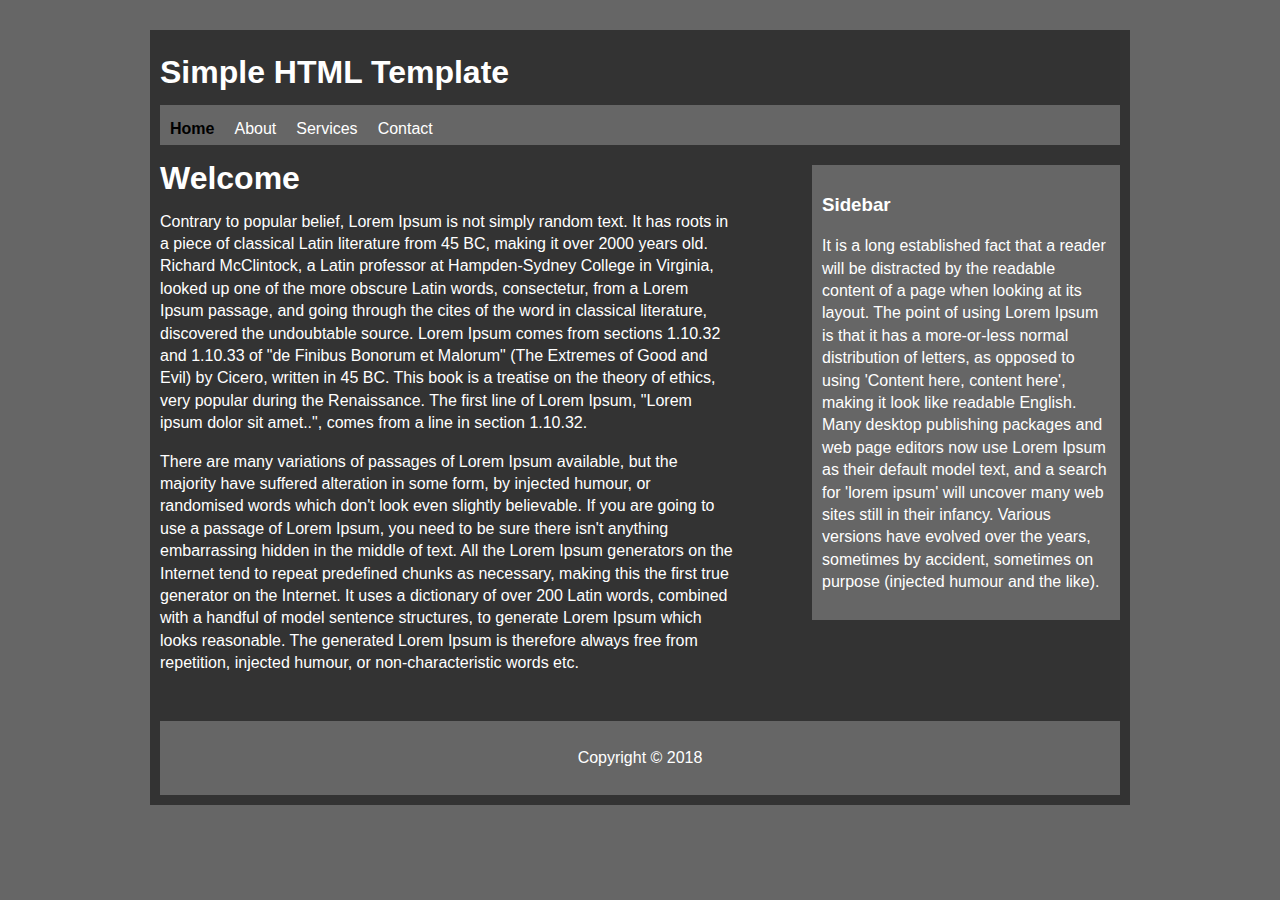
<file: index.html>
<!DOCTYPE html>
<html>
<head>
	<title>Home | Simple HTML Template</title>
	<link rel="stylesheet" type="text/css" href="style.css">
</head>
<body>
	<div id="container">
		<div id="header">
			<h1>Simple HTML Template</h1>
		</div>

		<div id="nav">
			<ul>
			<li><a class="active" href="index.html">Home</a></li>
			<li><a href="about.html">About</a></li>
			<li><a href="services.html">Services</a></li>
			<li><a href="contacts.html">Contact</a></li>
			</ul>	
		</div>

		<div id="main">
			<h1>Welcome</h1>
				<p>
					Contrary to popular belief, Lorem Ipsum is not simply random text. It has roots in a piece of classical Latin literature from 45 BC, making it over 2000 years old. Richard McClintock, a Latin professor at Hampden-Sydney College in Virginia, looked up one of the more obscure Latin words, consectetur, from a Lorem Ipsum passage, and going through the cites of the word in classical literature, discovered the undoubtable source. Lorem Ipsum comes from sections 1.10.32 and 1.10.33 of "de Finibus Bonorum et Malorum" (The Extremes of Good and Evil) by Cicero, written in 45 BC. This book is a treatise on the theory of ethics, very popular during the Renaissance. The first line of Lorem Ipsum, "Lorem ipsum dolor sit amet..", comes from a line in section 1.10.32.</p>
				<p>
					There are many variations of passages of Lorem Ipsum available, but the majority have suffered alteration in some form, by injected humour, or randomised words which don't look even slightly believable. If you are going to use a passage of Lorem Ipsum, you need to be sure there isn't anything embarrassing hidden in the middle of text. All the Lorem Ipsum generators on the Internet tend to repeat predefined chunks as necessary, making this the first true generator on the Internet. It uses a dictionary of over 200 Latin words, combined with a handful of model sentence structures, to generate Lorem Ipsum which looks reasonable. The generated Lorem Ipsum is therefore always free from repetition, injected humour, or non-characteristic words etc.</p>	
		</div>

		<div id="sidebar">
			<h3>Sidebar</h3>
			<p>
				It is a long established fact that a reader will be distracted by the readable content of a page when looking at its layout. The point of using Lorem Ipsum is that it has a more-or-less normal distribution of letters, as opposed to using 'Content here, content here', making it look like readable English. Many desktop publishing packages and web page editors now use Lorem Ipsum as their default model text, and a search for 'lorem ipsum' will uncover many web sites still in their infancy. Various versions have evolved over the years, sometimes by accident, sometimes on purpose (injected humour and the like).
			</p>	
		</div>

		<div class="clr"></div>

		<div id="footer">
			<p>Copyright &copy; 2018</p>
		</div>

</body>
</html>
</file>
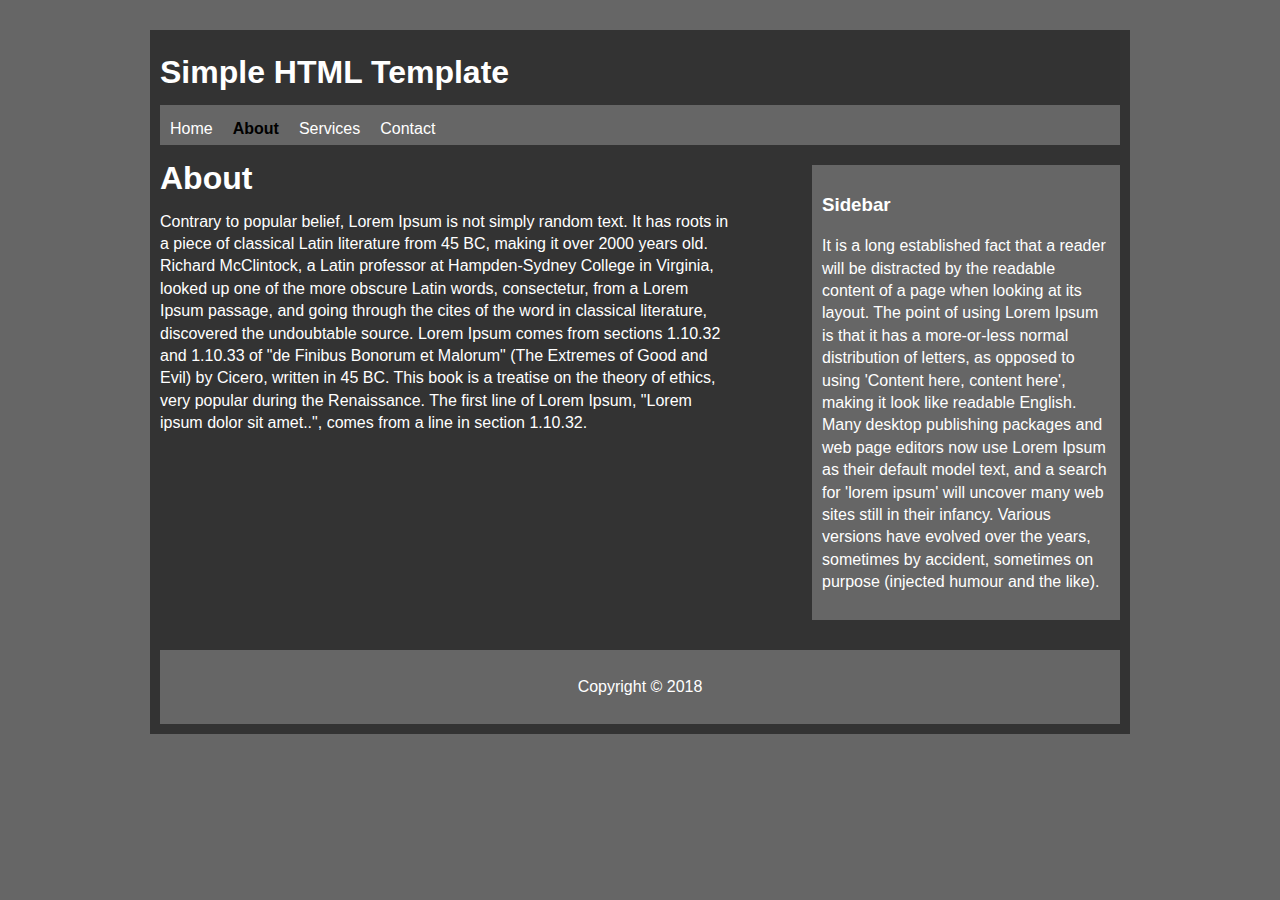
<file: about.html>
<!DOCTYPE html>
<html>
<head>
	<title>About | Simple HTML Template</title>
	<link rel="stylesheet" type="text/css" href="style.css">
</head>
<body>
	<div id="container">
		<div id="header">
			<h1>Simple HTML Template</h1>
		</div>

		<div id="nav">
			<ul>
			<li><a href="index.html">Home</a></li>
			<li><a class="active" href="about.html">About</a></li>
			<li><a href="services.html">Services</a></li>
			<li><a href="contacts.html">Contact</a></li>
			</ul>	
		</div>

		<div id="main">
			<h1>About</h1>
				<p>
					Contrary to popular belief, Lorem Ipsum is not simply random text. It has roots in a piece of classical Latin literature from 45 BC, making it over 2000 years old. Richard McClintock, a Latin professor at Hampden-Sydney College in Virginia, looked up one of the more obscure Latin words, consectetur, from a Lorem Ipsum passage, and going through the cites of the word in classical literature, discovered the undoubtable source. Lorem Ipsum comes from sections 1.10.32 and 1.10.33 of "de Finibus Bonorum et Malorum" (The Extremes of Good and Evil) by Cicero, written in 45 BC. This book is a treatise on the theory of ethics, very popular during the Renaissance. The first line of Lorem Ipsum, "Lorem ipsum dolor sit amet..", comes from a line in section 1.10.32.</p>
				
		</div>

		<div id="sidebar">
			<h3>Sidebar</h3>
			<p>
				It is a long established fact that a reader will be distracted by the readable content of a page when looking at its layout. The point of using Lorem Ipsum is that it has a more-or-less normal distribution of letters, as opposed to using 'Content here, content here', making it look like readable English. Many desktop publishing packages and web page editors now use Lorem Ipsum as their default model text, and a search for 'lorem ipsum' will uncover many web sites still in their infancy. Various versions have evolved over the years, sometimes by accident, sometimes on purpose (injected humour and the like).
			</p>	
		</div>

		<div class="clr"></div>

		<div id="footer">
			<p>Copyright &copy; 2018</p>
		</div>

</body>
</html>
</file>
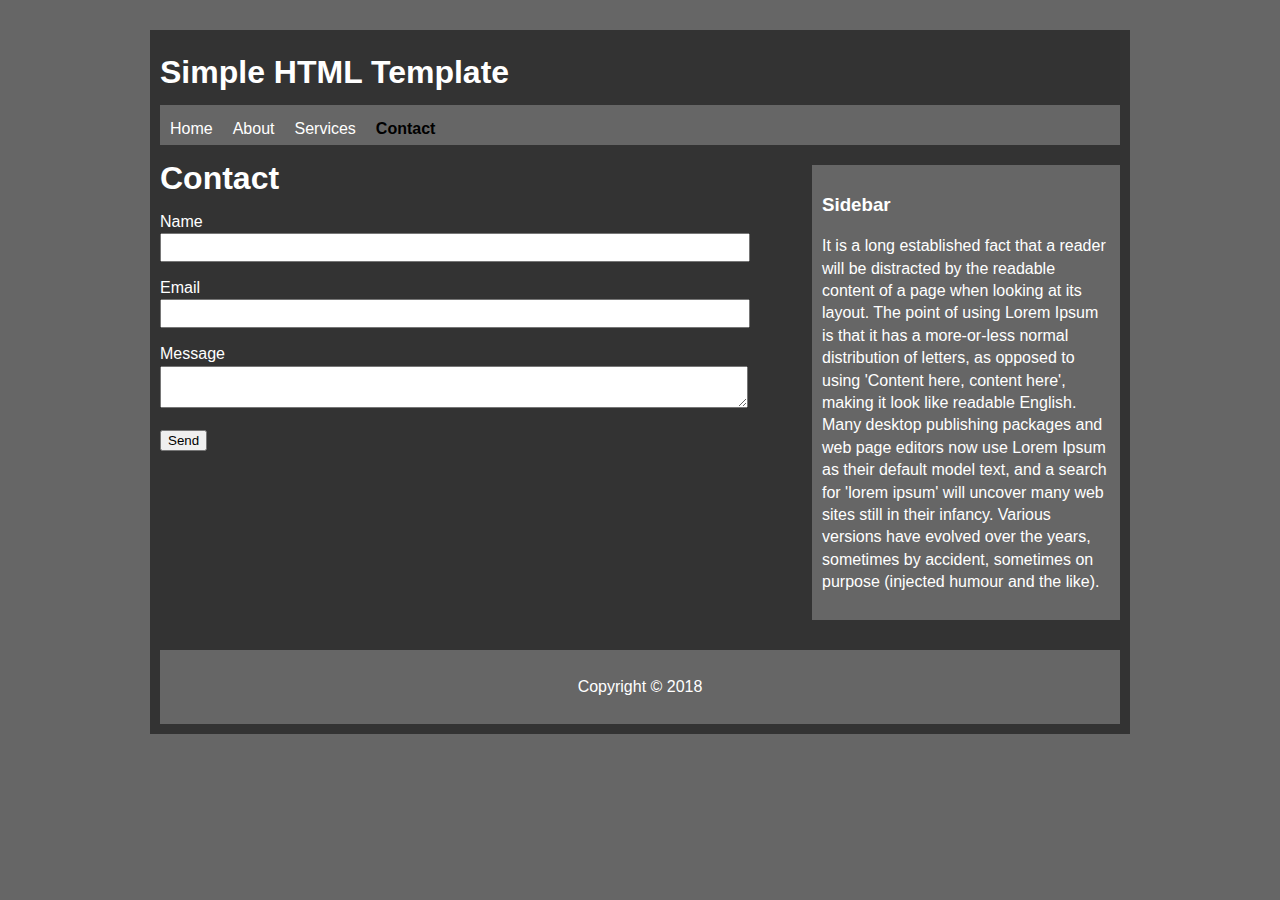
<file: contacts.html>
<!DOCTYPE html>
<html>
<head>
	<title>Contact | Simple HTML Template</title>
	<link rel="stylesheet" type="text/css" href="style.css">
</head>
<body>
	<div id="container">
		<div id="header">
			<h1>Simple HTML Template</h1>
		</div>

		<div id="nav">
			<ul>
			<li><a href="index.html">Home</a></li>
			<li><a href="about.html">About</a></li>
			<li><a href="services.html">Services</a></li>
			<li><a class="active" href="contacts.html">Contact</a></li>
			</ul>	
		</div>

		<div id="main">
			<h1>Contact</h1>
				<form>
					<div>
						<label>Name</label><br>
						<input type="text" name="name">
					</div>
					<div>
						<label>Email</label><br>
						<input type="email" name="name">
					</div>
					<div>
						<label>Message</label><br>
						<textarea name="name"></textarea>
					</div>

					<button type="submit">Send</button>
				</form>			
		</div>

		<div id="sidebar">
			<h3>Sidebar</h3>
			<p>
				It is a long established fact that a reader will be distracted by the readable content of a page when looking at its layout. The point of using Lorem Ipsum is that it has a more-or-less normal distribution of letters, as opposed to using 'Content here, content here', making it look like readable English. Many desktop publishing packages and web page editors now use Lorem Ipsum as their default model text, and a search for 'lorem ipsum' will uncover many web sites still in their infancy. Various versions have evolved over the years, sometimes by accident, sometimes on purpose (injected humour and the like).
			</p>	
		</div>

		<div class="clr"></div>

		<div id="footer">
			<p>Copyright &copy; 2018</p>
		</div>

</body>
</html>
</file>
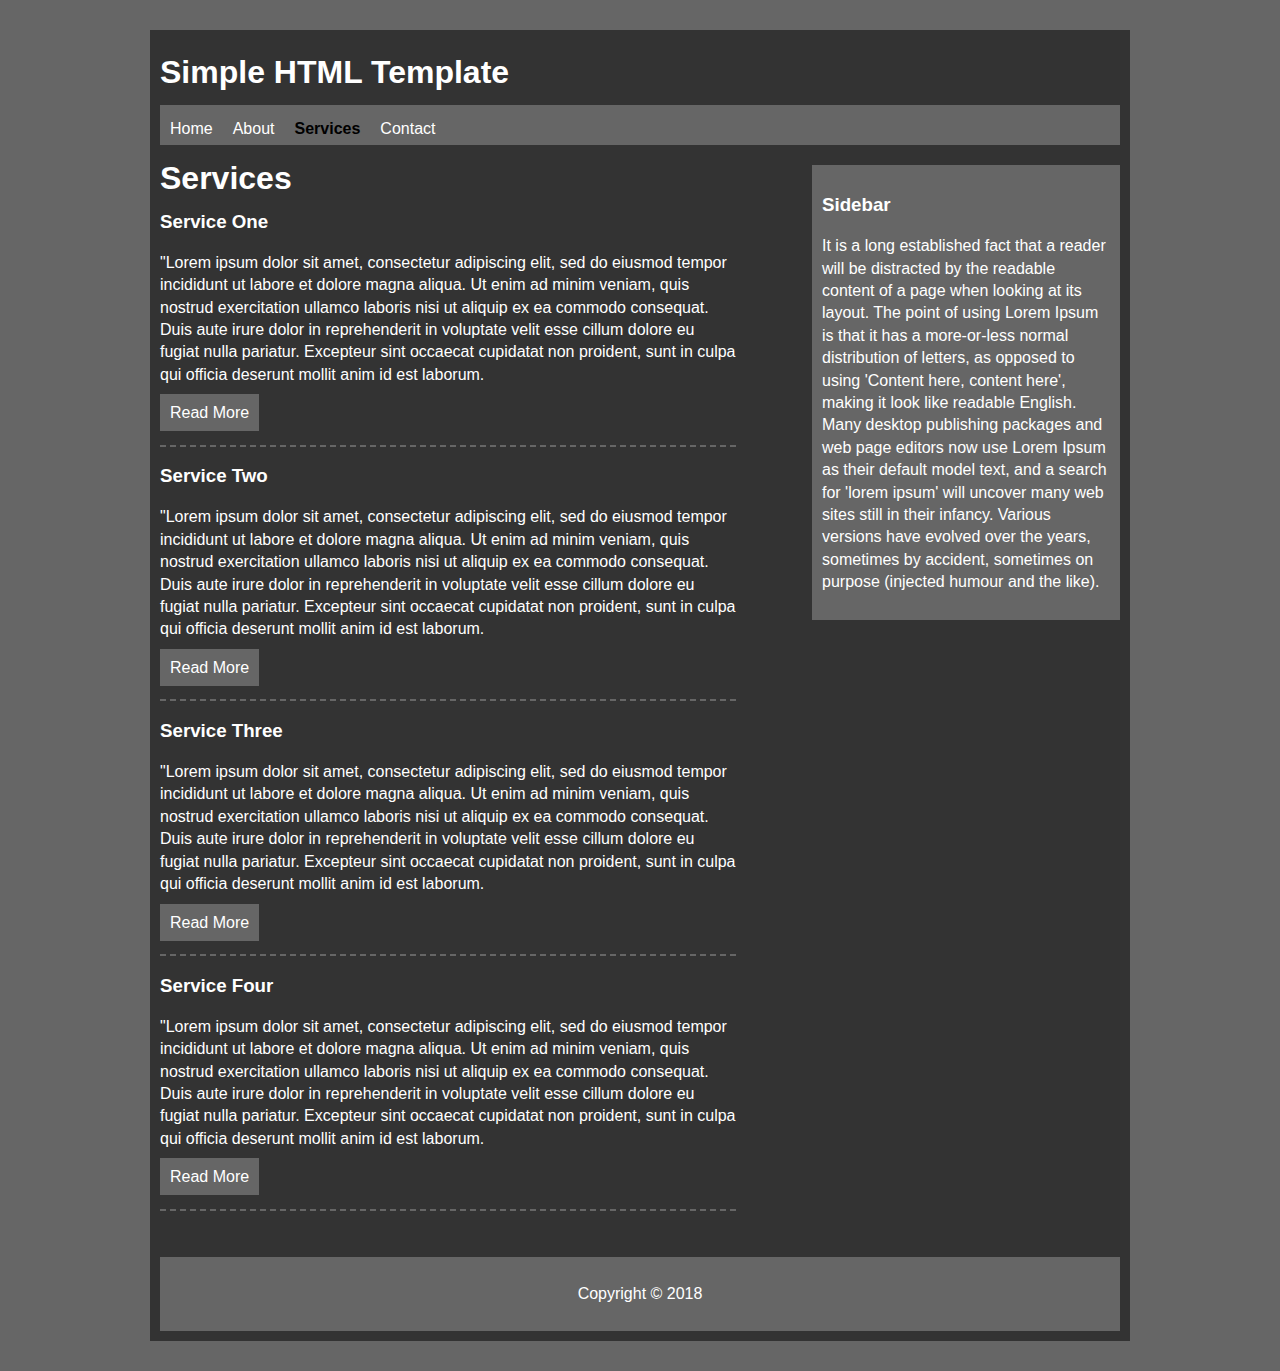
<file: services.html>
<!DOCTYPE html>
<html>
<head>
	<title>Services | Simple HTML Template</title>
	<link rel="stylesheet" type="text/css" href="style.css">
</head>
<body>
	<div id="container">
		<div id="header">
			<h1>Simple HTML Template</h1>
		</div>

		<div id="nav">
			<ul>
			<li><a href="index.html">Home</a></li>
			<li><a href="about.html">About</a></li>
			<li><a class="active" href="services.html">Services</a></li>
			<li><a href="contacts.html">Contact</a></li>
			</ul>	
		</div>

		<div id="main">
			<h1>Services</h1>
			<ul class="services">
				<li>
					<h3>Service One</h3>
					<p>"Lorem ipsum dolor sit amet, consectetur adipiscing elit, sed do eiusmod tempor incididunt ut labore et dolore magna aliqua. Ut enim ad minim veniam, quis nostrud exercitation ullamco laboris nisi ut aliquip ex ea commodo consequat. Duis aute irure dolor in reprehenderit in voluptate velit esse cillum dolore eu fugiat nulla pariatur. Excepteur sint occaecat cupidatat non proident, sunt in culpa qui officia deserunt mollit anim id est laborum.</p>
					<a href="#">Read More</a>
				</li>

				<li>
					<h3>Service Two</h3>
					<p>"Lorem ipsum dolor sit amet, consectetur adipiscing elit, sed do eiusmod tempor incididunt ut labore et dolore magna aliqua. Ut enim ad minim veniam, quis nostrud exercitation ullamco laboris nisi ut aliquip ex ea commodo consequat. Duis aute irure dolor in reprehenderit in voluptate velit esse cillum dolore eu fugiat nulla pariatur. Excepteur sint occaecat cupidatat non proident, sunt in culpa qui officia deserunt mollit anim id est laborum.</p>
					<a href="#">Read More</a>
				</li>

				<li>
					<h3>Service Three</h3>
					<p>"Lorem ipsum dolor sit amet, consectetur adipiscing elit, sed do eiusmod tempor incididunt ut labore et dolore magna aliqua. Ut enim ad minim veniam, quis nostrud exercitation ullamco laboris nisi ut aliquip ex ea commodo consequat. Duis aute irure dolor in reprehenderit in voluptate velit esse cillum dolore eu fugiat nulla pariatur. Excepteur sint occaecat cupidatat non proident, sunt in culpa qui officia deserunt mollit anim id est laborum.</p>
					<a href="#">Read More</a>
				</li>

				<li>
					<h3>Service Four</h3>
					<p>"Lorem ipsum dolor sit amet, consectetur adipiscing elit, sed do eiusmod tempor incididunt ut labore et dolore magna aliqua. Ut enim ad minim veniam, quis nostrud exercitation ullamco laboris nisi ut aliquip ex ea commodo consequat. Duis aute irure dolor in reprehenderit in voluptate velit esse cillum dolore eu fugiat nulla pariatur. Excepteur sint occaecat cupidatat non proident, sunt in culpa qui officia deserunt mollit anim id est laborum.</p>
					<a href="#">Read More</a>
				</li>
			</ul>
				
		</div>

		<div id="sidebar">
			<h3>Sidebar</h3>
				<p>
					It is a long established fact that a reader will be distracted by the readable content of a page when looking at its layout. The point of using Lorem Ipsum is that it has a more-or-less normal distribution of letters, as opposed to using 'Content here, content here', making it look like readable English. Many desktop publishing packages and web page editors now use Lorem Ipsum as their default model text, and a search for 'lorem ipsum' will uncover many web sites still in their infancy. Various versions have evolved over the years, sometimes by accident, sometimes on purpose (injected humour and the like).
				</p>	
		</div>

		<div class="clr"></div>

		<div id="footer">
			<p>Copyright &copy; 2018</p>
		</div>

</body>
</html>
</file>
<file: style.css>
body{
	background:#666;
	color:#ffffff;
	font-family: arial;
	line-height: 1.4em;
}

a{
	color:#fff;
	text-decoration: none;
}

ul{
	padding:0;
}

.clr{
	clear: both;
}

#container{
	background: #333;
	width: 960px;
	margin:30px auto;
	overflow: hidden;
	padding: 10px;

}

#nav{
	height: 40px;
	background: #666;

}

#nav ul{
	padding-top: 13px;
	padding-left: 10px;
}

#nav li{
	list-style: none;
	float: left;
	padding-right: 20px;
}

#nav .active{
	font-weight: bold;
	color: #000;
}

#main{
	float: left;
	width: 60%;
}

#sidebar{
	float:right;
	width: 30%;
	background:#666;
	margin-top: 20px;
	padding: 10px;
}

#footer{
	text-align: center;
	padding: 10px;
	background: #666;
	margin-top: 30px;
}

.services li{
	border-bottom: 2px #666 dashed;
	padding-bottom: 20px;
}

.services a{
	background: #666;
	padding: 10px;

}

input, textarea{
	width: 100%;
	padding: 5px;
	margin-bottom: 15px;
}
</file>
